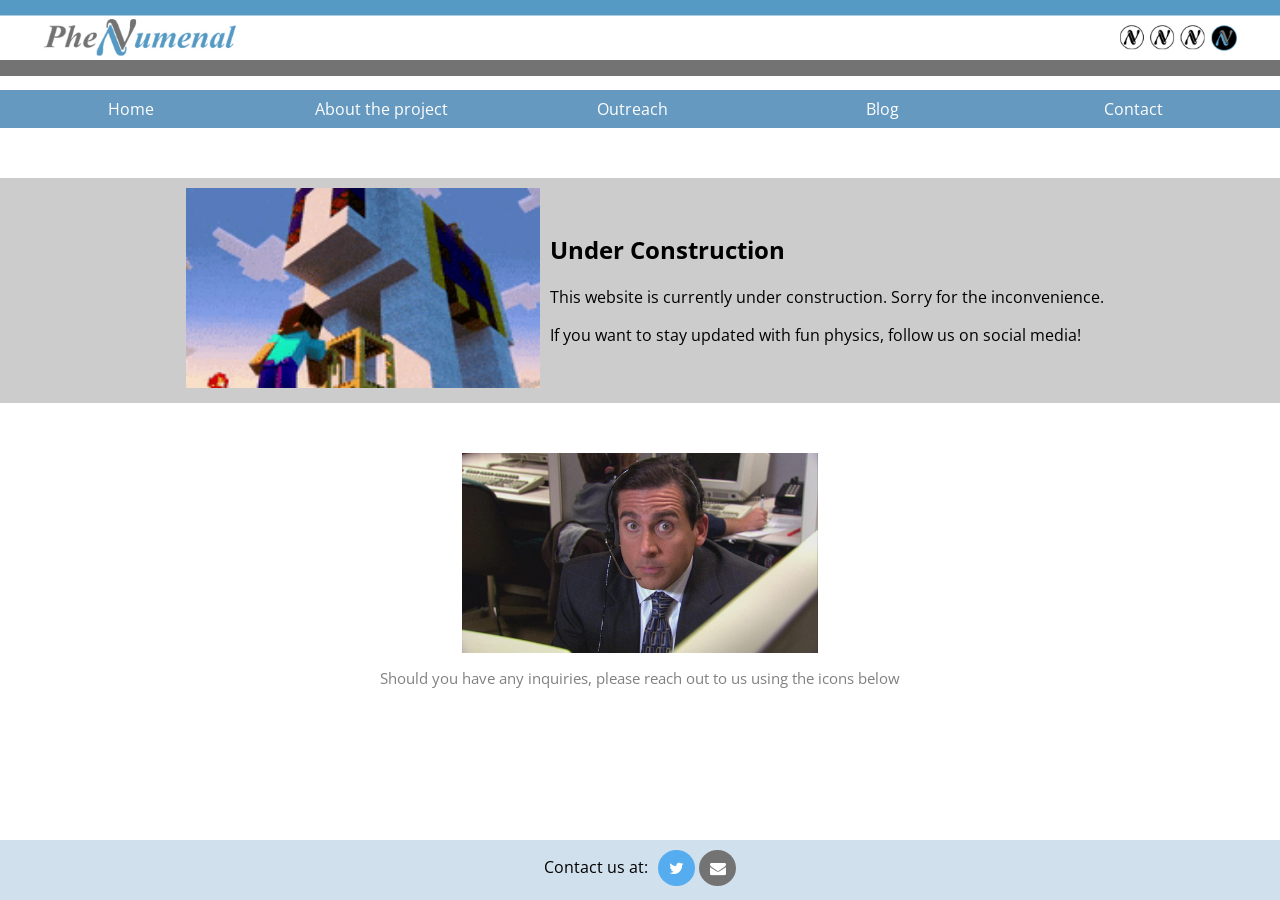
<file: index.html>
<!DOCTYPE html>
<html>
  <head>
    <meta charset="utf-8">
    <meta name="viewport" content="width=device-width">
    <title>Phenumenal Website</title>
    <link href='https://fonts.googleapis.com/css?family=Open+Sans:400,700' rel='stylesheet' type='text/css'>
    <link href="style.css" rel="stylesheet">
    <link rel="shortcut icon" href="PhenuLogo.ico" type="image/x-icon">
  </head>
  <body>
    <header>
      <!-- <h1>Mozilla</h1> -->
      <img src="PhenuBanner_basic_16_9_hor.jpg" alt="phenumenal website banner">
    </header>

    <nav>
    <ul>
      <li>
        <a href="">Home</a>
      </li>
      <li>
        <a href="">About the project</a>
      </li>
      <li>
        <a href="">Outreach</a>
      </li>
      <li>
        <a href="">Blog</a>
      </li>
      <li>
        <a href="mailto: phenumenal@uam.es">Contact</a>
      </li>
    </ul>
  </nav>

    <main>

  <div style="display: flex; flex-direction: row; justify-content: center; margin-top:50px; background: #ccc">
    <div style="padding: 10px">
      <img height="200" src="200w.gif" alt="underconstruction">
    </div>
    <div style="pading: 10px; margin-top: 10px">
      <h2>Under Construction</h2>
      <p> This website is currently under construction. Sorry for the inconvenience. </p>
      <p> If you want to stay updated with fun physics, follow us on social media! </p>
    </div>
 </div>

 <div style="display: flex; flex-direction: row; justify-content: center; margin-top:50px">
      <img height="200" src="michael.jpg" alt="michael">
 </div>
 <p style="font-size: 15px; color: grey; text-align: center"> Should you have any inquiries, please reach out to us using the icons below</p>

    </main>

<div class="footer">
<link rel="stylesheet" href="https://cdnjs.cloudflare.com/ajax/libs/font-awesome/4.7.0/css/font-awesome.min.css">

  <div style="display: flex; flex-direction: row; justify-content: center">
    <div style="margin-top: 0px; margin-right: 10px">
      <p> Contact us at:  </p>
    </div>
    <div style="margin-top: 10px">
      <a href="https://twitter.com/phenumenal_msca" class="fa fa-twitter"></a>
      <a href="mailto: phenumenal@uam.es" class="fa fa-envelope"></a>
    </div>
 </div>

</div>

  </body>
</html>
</file>
<file: style.css>
html {
        font-family: 'Open Sans', sans-serif;
        /*background: url(../images/cloud.jpg);*/
      }

      body {
        width: 100%;
        max-width: 100%;
        margin: 0 auto;
        background-color: white;
        position: relative;
      }

      /* Header styling */

      header {
        height: 90px;
      }

      header img {
        width: 100%;
        position: sticky;
        right: 0px;
        top: 0px;
      }

      h1 {
        font-size: 50px;
        line-height: 140px;
        margin: 0 0 0 32.5px;
      }

      /*navigation style*/

      nav {
      background-color: #6599c0;
      padding: .5em;
      position: sticky;
      top: 30px;
      }
  
      nav ul {
        margin: 0;
        padding: 0;
        list-style: none;
      }
      
      nav a {
        color: #fff;
        text-decoration: none;
        padding: .5em 1em;
      }

      nav li{
        display: inline-block;
        margin: 0;
        padding: 0;
        text-align: center;
        width: 19.5%;
      }

      /* main section styling */


      h2 {
        margin-top: 45px;
      }

      footer {
  margin-top: 10px;
}

/* Style all font awesome icons */
.fa {
  padding: 10px;
  font-size: 50px;
  width: 17px;
  text-align: center;
  text-decoration: none;
  border-radius: 50%;
}

/* Add a hover effect if you want */
.fa:hover {
  opacity: 0.7;
}

/* Set a specific color for each brand */

/* Facebook */
.fa-envelope {
  background: #737373;
  color: white;
}

/* Twitter */
.fa-twitter {
  background: #55ACEE;
  color: white;
}

.footer {
  position: fixed;
  left: 0;
  bottom: 0;
  width: 100%;
  height: 60px;
  background-color: rgb(101, 153, 192, 0.3);
  color: black;
  text-align: center;
}
</file>
